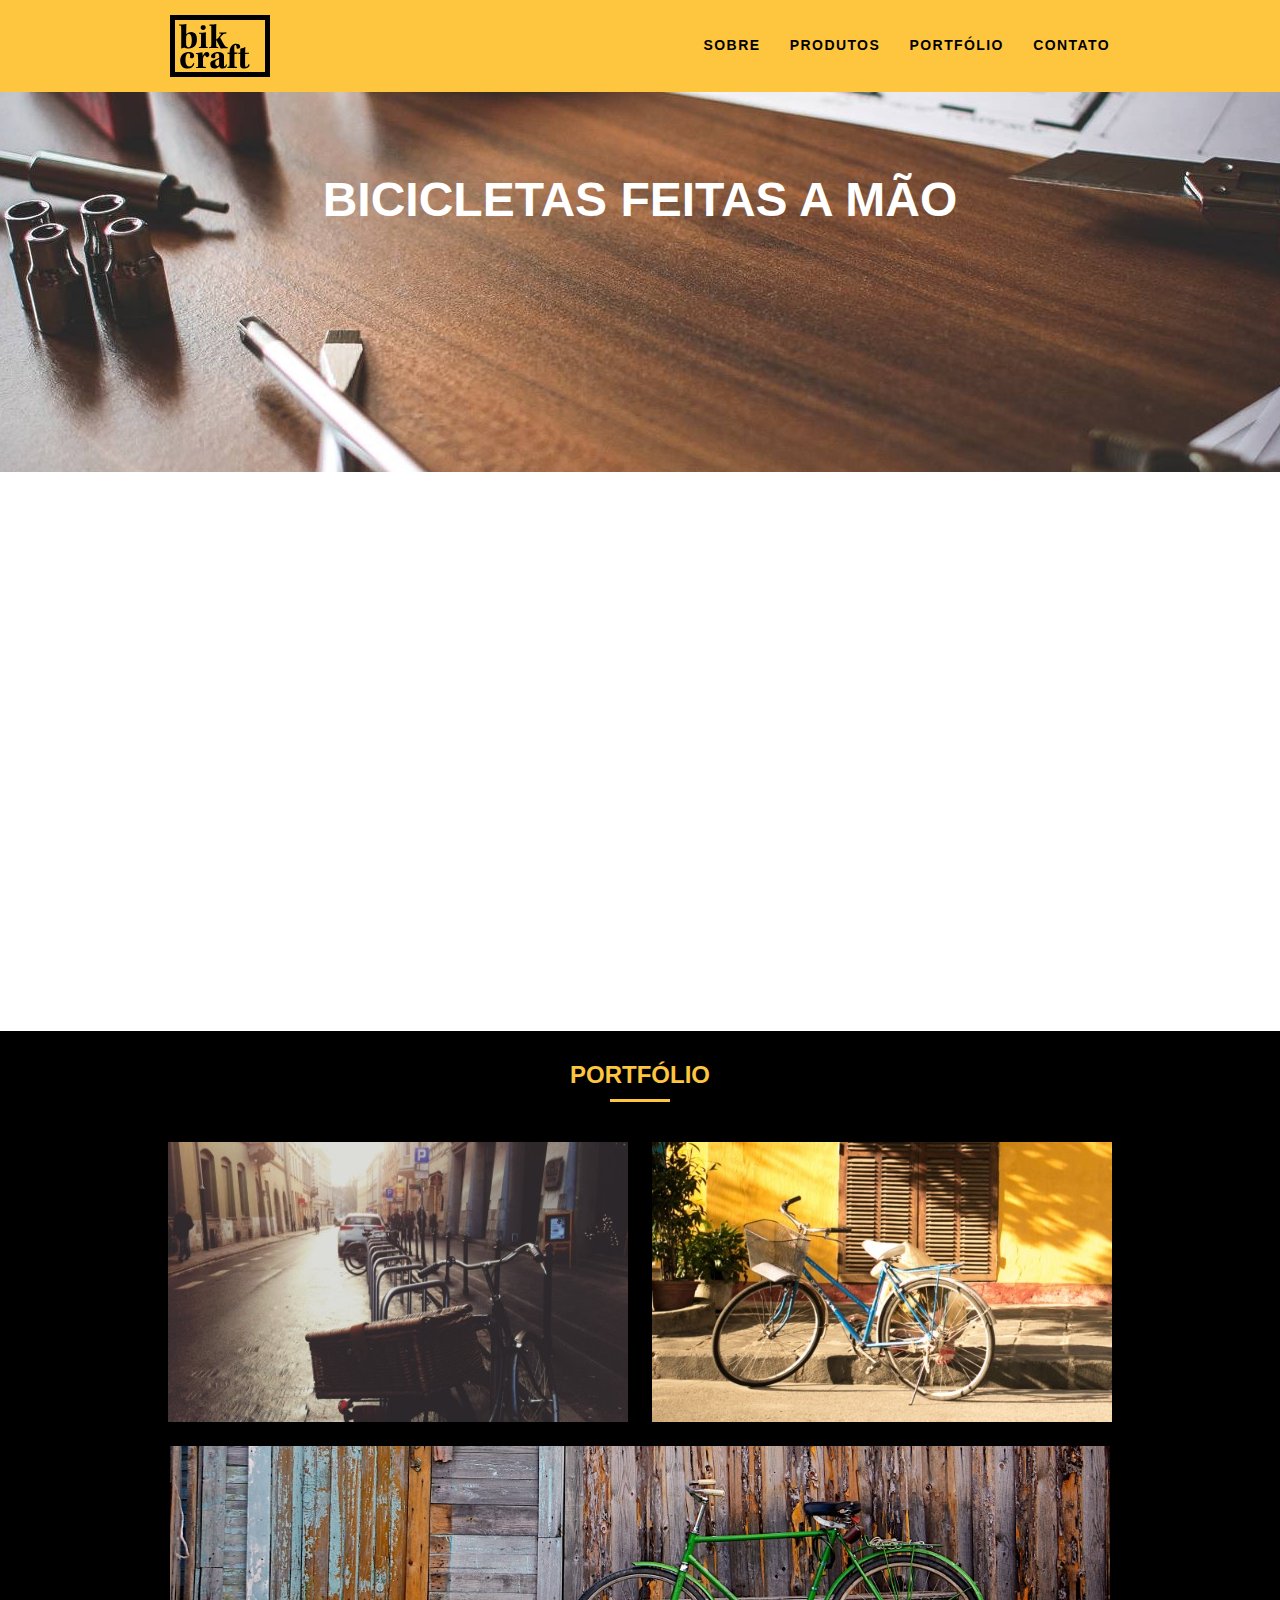
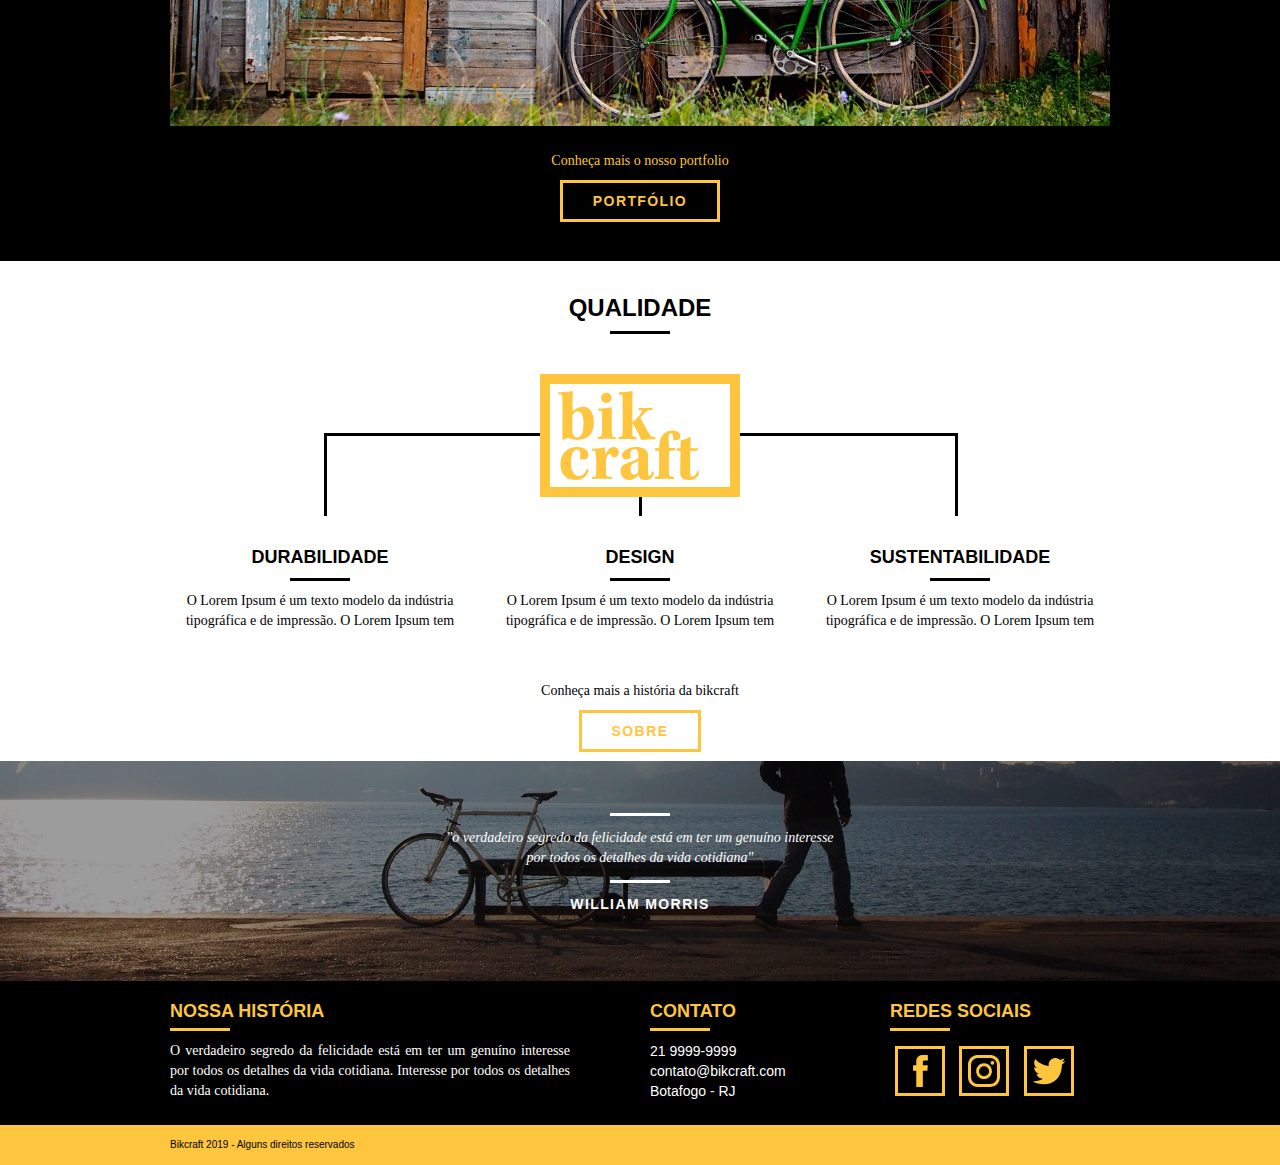
<file: index.html>
<!DOCTYPE html>
<html>

<head>
  <meta charset="utf-8">
  <title>Bikcraft</title>
  <link rel="stylesheet" href="css/reset.css">
  <link rel="stylesheet" href="css/normalize.css">
  <link rel="stylesheet" href="css/grid.css">
  <link rel="stylesheet" href="css/style.css">
  <link rel="stylesheet" href="css/responsivo.css">
  <script>document.documentElement.classList.add("js")</script>
</head>

<body>
  <!-- Header -->
  <header class="header">
    <div class="container">
      <a href="index.html" class="grid-4">
        <img src="img/bikcraft.svg" alt="Bikcraft">
      </a>
      <nav class="grid-12 header_menu">
        <ul>
          <li>
            <a href="sobre.html">Sobre</a>
          </li>
          <li>
            <a href="produtos.html">Produtos</a>
          </li>
          <li>
            <a href="portfolio.html">Portfólio</a>
          </li>
          <li>
            <a href="contato.html">Contato</a>
          </li>
        </ul>
      </nav>
    </div>
  </header>

  <!-- Introdução -->
  <section class="intro">
    <div class="container">
      <h1 data-anime="400" class="fadeInDown">Bicicletas feitas a mão</h1>
      <blockquote data-anime="800" class="quote_ext fadeInDown">
        <p>"não tenha nada em sua casa que você
          não considere útil ou acredita ser bonito"</p>
        <cite>William Morris</cite>
      </blockquote>
      <a href="portfolio.html" data-anime="1200" class="btn">Orçamento</a>
    </div>
  </section>

  <!-- Produtos -->
  <section class="products container fadeInDown" data-anime="1600">
    <h2 class="subtitle">Produtos</h2>
    <ul class="product_list">
      <li class="grid-1-3">
        <div class="product_icon">
          <img src="img/produtos/passeio.svg" alt="Passeio">
        </div>
        <h3>Passeio</h3>
        <p>O Lorem Ipsum é um texto modelo da indústria tipográfica e de impressão.</p>
      </li>
      <li class="grid-1-3">
        <div class="product_icon">
          <img src="img/produtos/esporte.svg" alt="Esporte">
        </div>
        <h3>Esporte</h3>
        <p>O Lorem Ipsum é um texto modelo da indústria tipográfica e de impressão.</p>
      </li>
      <li class="grid-1-3">
        <div class="product_icon">
          <img src="img/produtos/retro.svg" alt="Retro">
        </div>
        <h3>Retro</h3>
        <p>O Lorem Ipsum é um texto modelo da indústria tipográfica e de impressão.</p>
      </li>
    </ul>
    <p>Clique aqui e veja os detalhes dos produtos</p>
    <a href="produtos.html" class="btn">Produtos</a>
  </section>

  <!-- Portfólio -->
  <section class="container portfolio">

    <h2 class="subtitle">Portfólio</h2>
    <div class="portfolio_icon">
      <img src="img/portfolio/retro.jpg" class="grid-8" alt="Retro">
    </div>
    <div class="portfolio_icon">
      <img src="img/portfolio/passeio.jpg" class="grid-8" alt="Passeio">
    </div>
    <div class="portfolio_icon">
      <img src="img/portfolio/esporte.jpg" class="grid-16" alt="Esporte">
    </div>
    <p>Conheça mais o nosso portfolio</p>
    <a class="btn" href="portfolio.html">Portfólio</a>
  </section>

  <!-- Qualidade -->

  <section class="container quality">
    <h2 class="subtitle">Qualidade</h2>
    <img src="img/bikcraft-qualidade.svg" alt="Qualidade">
    <div class="quality_list">
      <ul>
        <li class="grid-1-3">
          <h3>Durabilidade</h3>
          <p>O Lorem Ipsum é um texto modelo da indústria tipográfica e de impressão. O Lorem Ipsum tem</p>
        </li>
        <li class="grid-1-3">
          <h3>Design</h3>
          <p>O Lorem Ipsum é um texto modelo da indústria tipográfica e de impressão. O Lorem Ipsum tem</p>
        </li>
        <li class="grid-1-3">
          <h3>Sustentabilidade</h3>
          <p>O Lorem Ipsum é um texto modelo da indústria tipográfica e de impressão. O Lorem Ipsum tem</p>
        </li>
      </ul>
    </div>
    <div class="call">
      <p>Conheça mais a história da bikcraft</p>
      <a href="sobre.html" class="btn">Sobre</a>
    </div>
  </section>

  <!-- Footer -->
  <footer class="footer container">

    <section class="footer_phrase">
      <blockquote class="quote_ext">
        <p>"o verdadeiro segredo da felicidade está em ter um genuíno
          interesse por todos os detalhes da vida cotidiana"</p>
        <cite>William Morris</cite>
      </blockquote>
    </section>

    <section class="footer_contact">
      <div class="container">
        <div class="grid-8 history">
          <h3>Nossa história</h3>
          <p>O verdadeiro segredo da felicidade está em ter um genuíno
            interesse por todos os detalhes da vida cotidiana. Interesse por todos os detalhes da vida cotidiana.</p>
        </div>
        <div class="grid-4">
          <h3>Contato</h3>
          <ul class="contacts">
            <li>21 9999-9999</li>
            <li>contato@bikcraft.com</li>
            <li>Botafogo - RJ</li>
          </ul>
        </div>
        <div class="grid-4">
          <h3>Redes Sociais</h3>
          <ul class="social_icon">
            <li> <a href="http://facebook.com" target="_blank"> <img src="img/redes-sociais/facebook.svg" alt="Facebook"></a></li>
            <li> <a href="http://instagram.com" target="_blank"> <img src="img/redes-sociais/instagram.svg" alt="Instagram"></a></li>
            <li> <a href="http://twitter.com" target="_blank"> <img src="img/redes-sociais/twitter.svg" alt="Twitter"></a></li>
          </ul>
        </div>
      </div>
    </section>
    <div class="container">
      <div class="footer_rights">
        <p>Bikcraft 2019 - Alguns direitos reservados</p>
      </div>
    </div>
  </footer>

  <script src="./js/simple-anime.js"></script>
  <script src="./js/script.js"></script>

</body>

</html>
</file>
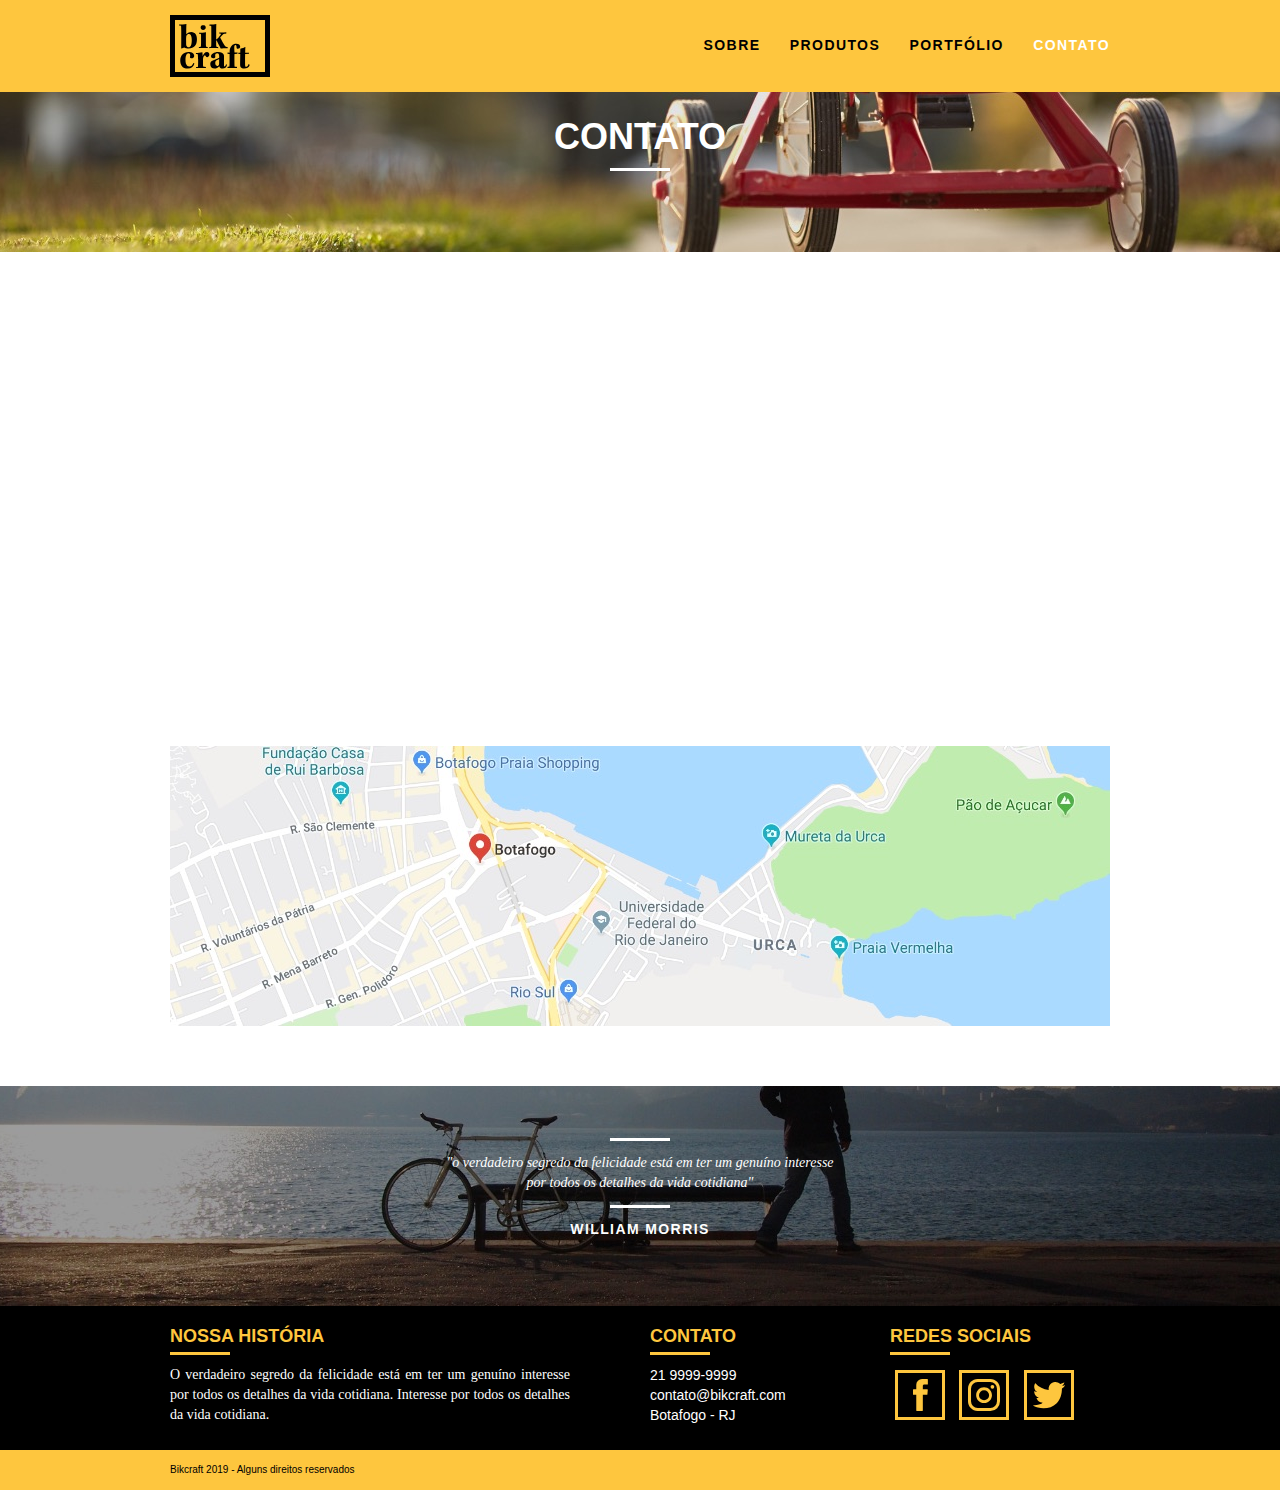
<file: contato.html>
<!DOCTYPE html>
<html>

<head>
  <meta charset="utf-8">
  <title>Bikcraft - Contato</title>
  <link rel="stylesheet" href="css/reset.css">
  <link rel="stylesheet" href="css/normalize.css">
  <link rel="stylesheet" href="css/grid.css">
  <link rel="stylesheet" href="css/style.css">
  <link rel="stylesheet" href="css/contato.css">
  <link rel="stylesheet" href="css/responsivo.css">
  <script>document.documentElement.classList.add("js")</script>

</head>

<body>

  <!-- Header -->
  <header class="header">
    <div class="container">
      <a href="index.html" class="grid-4">
        <img src="img/bikcraft.svg" alt="Bikcraft">
      </a>
      <nav class="grid-12 header_menu">
        <ul>
          <li>
            <a href="sobre.html">Sobre</a>
          </li>
          <li>
            <a href="produtos.html">Produtos</a>
          </li>
          <li>
            <a href="portfolio.html">Portfólio</a>
          </li>
          <li>
            <a href="contato.html" class="menu_active">Contato</a>
          </li>
        </ul>
      </nav>
    </div>
  </header>

  <!-- Introdução -->

  <section class="container contact_intro">
    <h1 data-anime="400" class="fadeInDown">Contato</h1>
    <p data-anime="800" class="fadeInDown">tire as suas dúvidas com a gente</p>
  </section>

  <!-- Formulário -->
  <section data-anime="1200" class="container contact_inputs_infos fadeInDown">
    <div class="contact_form grid-8">
      <form action="send.php">
        <label for="name">Nome</label>
        <input id="name" type="text" required>
        <label for="email">E-mail</label>
        <input id="email" type="email" required>
        <label for="phone_number">Telefone</label>
        <input id="phone_number" type="number" required>
        <label for="message">Mensagem</label>
        <textarea name="message" id="message" required></textarea>
        <button class="btn">Enviar</button>
      </form>
    </div>
    <div class="contact_info grid-8">
      <h3>Dados</h3>
      <p>+55 21 99999-9999</p>
      <p>orcamento@bikcraft.com</p>
      <p id="p3">Rua Ali Perto - Botafogo</p>
      <p id="p4">Rio de Janeiro - RJ - Brasil</p>
      <h3>Redes Sociais</h3>
      <ul class="social_icon">
        <li><img src="img/redes-sociais/facebook.svg" alt="Facebook"></li>
        <li><img src="img/redes-sociais/instagram.svg" alt="Instagram"></li>
        <li><img src="img/redes-sociais/twitter.svg" alt="Twitter"></li>
      </ul>
    </div>
  </section>

  <!-- Localização -->
  <section class="container location">
    <img src="img/endereco-bikcraft.jpg" alt="Localização" class="grid-16">
  </section>

  <!-- Footer -->
  <footer class="footer container">

    <section class="footer_phrase">
      <blockquote class="quote_ext">
        <p>"o verdadeiro segredo da felicidade está em ter um genuíno
          interesse por todos os detalhes da vida cotidiana"</p>
        <cite>William Morris</cite>
      </blockquote>
    </section>

    <section class="footer_contact">
      <div class="container">
        <div class="grid-8 history">
          <h3>Nossa história</h3>
          <p>O verdadeiro segredo da felicidade está em ter um genuíno
            interesse por todos os detalhes da vida cotidiana. Interesse por todos os detalhes da vida cotidiana.</p>
        </div>
        <div class="grid-4">
          <h3>Contato</h3>
          <ul class="contacts">
            <li>21 9999-9999</li>
            <li>contato@bikcraft.com</li>
            <li>Botafogo - RJ</li>
          </ul>
        </div>
        <div class="grid-4">
          <h3>Redes Sociais</h3>
          <ul class="social_icon">
            <li> <a href="http://facebook.com" target="_blank"> <img src="img/redes-sociais/facebook.svg" alt="Facebook"></a></li>
            <li> <a href="http://instagram.com" target="_blank"> <img src="img/redes-sociais/instagram.svg" alt="Instagram"></a></li>
            <li> <a href="http://twitter.com" target="_blank"> <img src="img/redes-sociais/twitter.svg" alt="Twitter"></a></li>
          </ul>
        </div>
      </div>
    </section>
    <div class="container">
      <div class="footer_rights">
        <p>Bikcraft 2019 - Alguns direitos reservados</p>
      </div>
    </div>
  </footer>

  <script src="./js/simple-anime.js"></script>
  <script src="./js/simple-slide.js"></script>
  <script src="./js/script.js"></script>

</body>

</html>
</file>
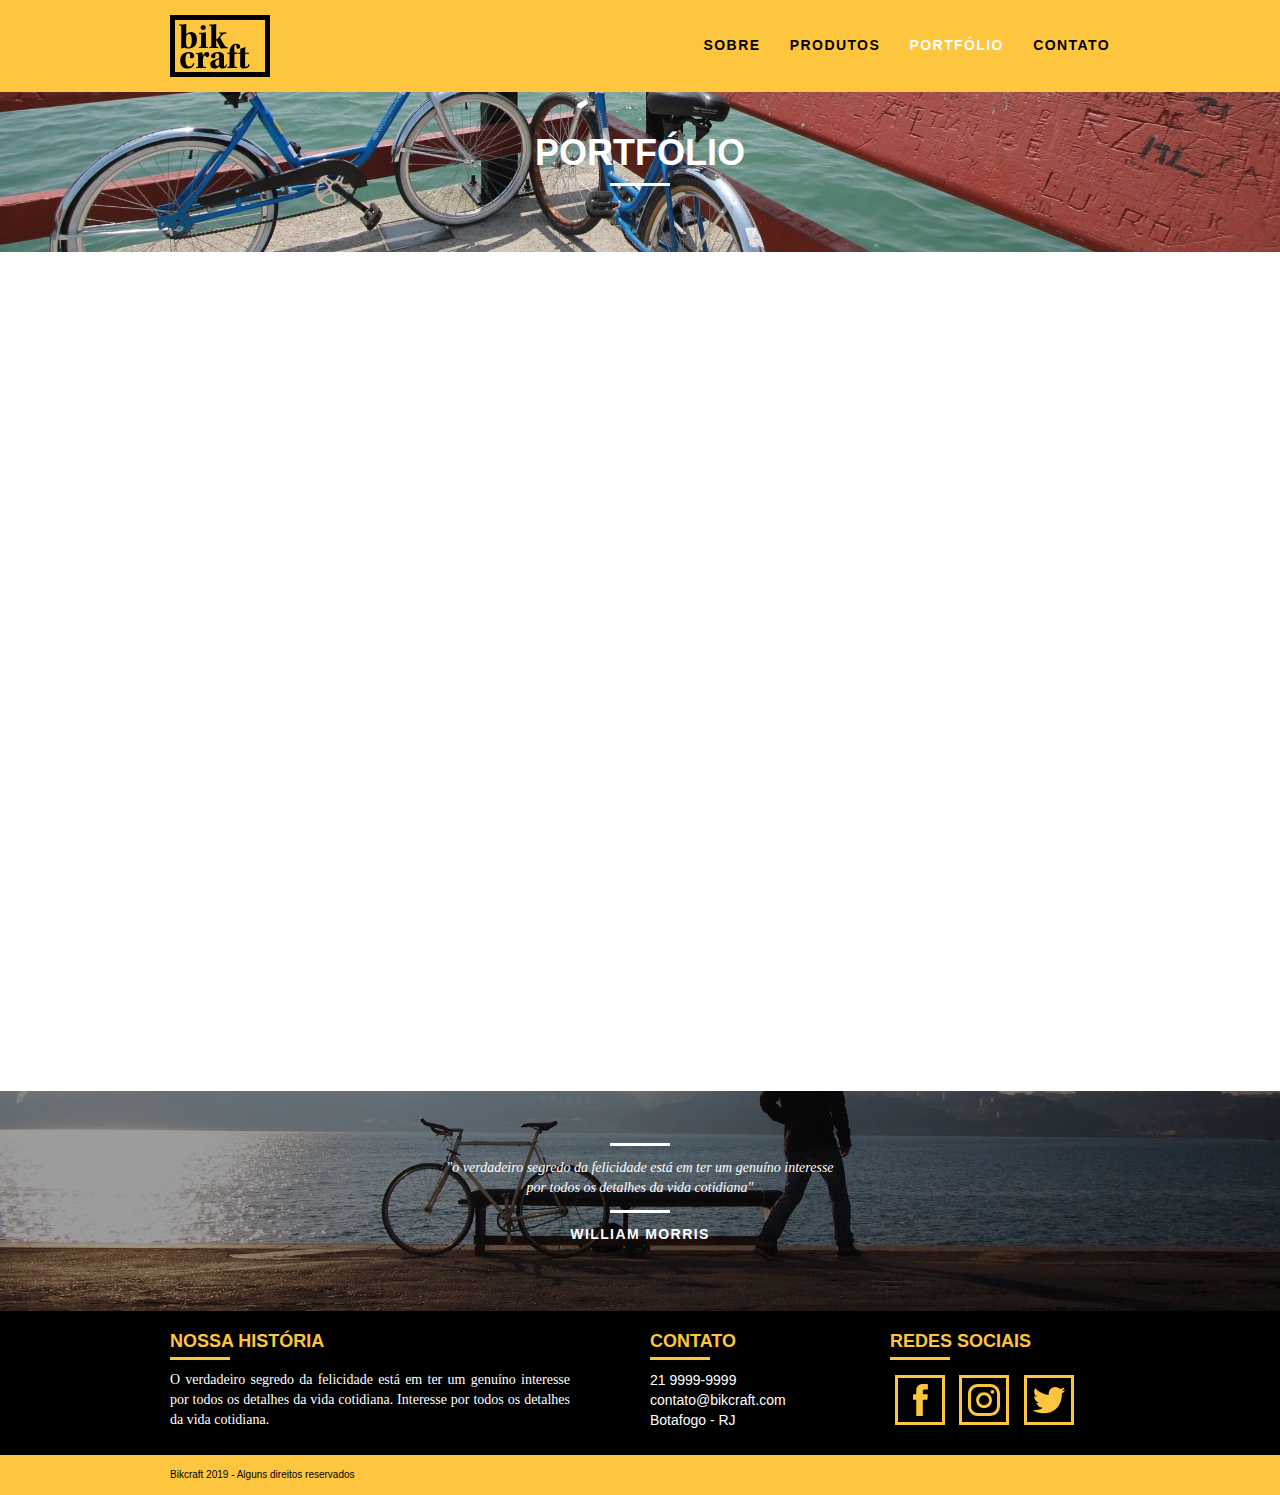
<file: portfolio.html>
<!DOCTYPE html>

<html>

<head>
  <meta charset="utf-8">
  <title>Bikcraft - Portfólio</title>
  <link rel="stylesheet" href="css/reset.css">
  <link rel="stylesheet" href="css/normalize.css">
  <link rel="stylesheet" href="css/grid.css">
  <link rel="stylesheet" href="css/style.css">
  <link rel="stylesheet" href="css/portfolio.css">
  <link rel="stylesheet" href="css/responsivo.css">
  <script>document.documentElement.classList.add("js")</script>

</head>

<body>

  <!-- Header -->
  <header class="header">
    <div class="container">
      <a href="index.html" class="grid-4">
        <img src="img/bikcraft.svg" alt="Bikcraft">
      </a>
      <nav class="grid-12 header_menu">
        <ul>
          <li>
            <a href="sobre.html">Sobre</a>
          </li>
          <li>
            <a href="produtos.html">Produtos</a>
          </li>
          <li>
            <a href="portfolio.html" class="menu_active">Portfólio</a>
          </li>
          <li>
            <a href="contato.html">Contato</a>
          </li>
        </ul>
      </nav>
    </div>
  </header>

  <!-- Introdução -->
  <section class="portfolio_intro container">
    <h1 data-anime="400" class="fadeInDown">Portfólio</h1>
    <p data-anime="800" class="fadeInDown">conheça os projetos que amamos mostrar</p>
  </section>

  <!-- Citação -->
  <section data-anime="1200" class="quote container fadeInDown" data-slide="quote">
    <blockquote>
      <p>"No mundo atual, a continua expansão de nossa
        atividade cumpre um papel essencial na formulação da
        gestão inovadora da qual fazemos parte."</p>
      <cite>
        Barbara Moss
      </cite>
    </blockquote>
    <blockquote>
      <p>"Pedalar sempre foi a minha paixão, o que o pessoal da Bikcraft fez foi intensificar o meu amor por esta atividade. Recomendo à todos que amo."</p>
      <cite>
        Barbara Moss
      </cite>
    </blockquote>
    <blockquote>
      <p>"Nada melhor do que dar um rolê com a minha Bikcraft na orla. Essa é a minha companheira mais fiel, nunca me traiu e está sempre a minha disposição."</p>
      <cite>
        Jhony Rato
      </cite>
    </blockquote>
    <blockquote>
      <p>"Aqueles que ainda não possuem uma Bikcraft, não sabem o que estão perdendo. A precisão é absurda e a velocidade transcendental"</p>
      <cite>
        Bernardo Radical
      </cite>
    </blockquote>

  </section>

  <!-- Fotos bikes portfólio -->
  <section data-anime="1600" class="portfolio_images fadeInDown">
    <div class="container" data-slide="products_img">
      <div class="portfolio_list">
        <img src="img/portfolio/passeio.jpg" alt="Passeio" class="grid-8">
        <img src="img/portfolio/retro.jpg" alt="Retro" class="grid-8">
        <img src="img/portfolio/esporte.jpg" alt="Esporte" class="grid-16">
      </div>
      <div class="portfolio_list">
        <img src="img/portfolio/retro.jpg" alt="Retro" class="grid-8">
        <img src="img/portfolio/passeio.jpg" alt="Passeio" class="grid-8">
        <img src="img/portfolio/esporte.jpg" alt="Esporte" class="grid-16">
      </div>
    </div>

  </section>

  <!-- Footer -->
  <footer class="footer container">

    <section class="footer_phrase">
      <blockquote class="quote_ext">
        <p>"o verdadeiro segredo da felicidade está em ter um genuíno
          interesse por todos os detalhes da vida cotidiana"</p>
        <cite>William Morris</cite>
      </blockquote>
    </section>

    <section class="footer_contact">
      <div class="container">
        <div class="grid-8 history">
          <h3>Nossa história</h3>
          <p>O verdadeiro segredo da felicidade está em ter um genuíno
            interesse por todos os detalhes da vida cotidiana. Interesse por todos os detalhes da vida cotidiana.</p>
        </div>
        <div class="grid-4">
          <h3>Contato</h3>
          <ul class="contacts">
            <li>21 9999-9999</li>
            <li>contato@bikcraft.com</li>
            <li>Botafogo - RJ</li>
          </ul>
        </div>
        <div class="grid-4">
          <h3>Redes Sociais</h3>
          <ul class="social_icon">
            <li> <a href="http://facebook.com" target="_blank"> <img src="img/redes-sociais/facebook.svg" alt="Facebook"></a></li>
            <li> <a href="http://instagram.com" target="_blank"> <img src="img/redes-sociais/instagram.svg" alt="Instagram"></a></li>
            <li> <a href="http://twitter.com" target="_blank"> <img src="img/redes-sociais/twitter.svg" alt="Twitter"></a></li>
          </ul>
        </div>
      </div>
    </section>
    <div class="container">
      <div class="footer_rights">
        <p>Bikcraft 2019 - Alguns direitos reservados</p>
      </div>
    </div>
  </footer>

  <script src="./js/simple-anime.js"></script>
  <script src="./js/simple-slide.js"></script>
  <script src="./js/script.js"></script>

</body>

</html>
</file>
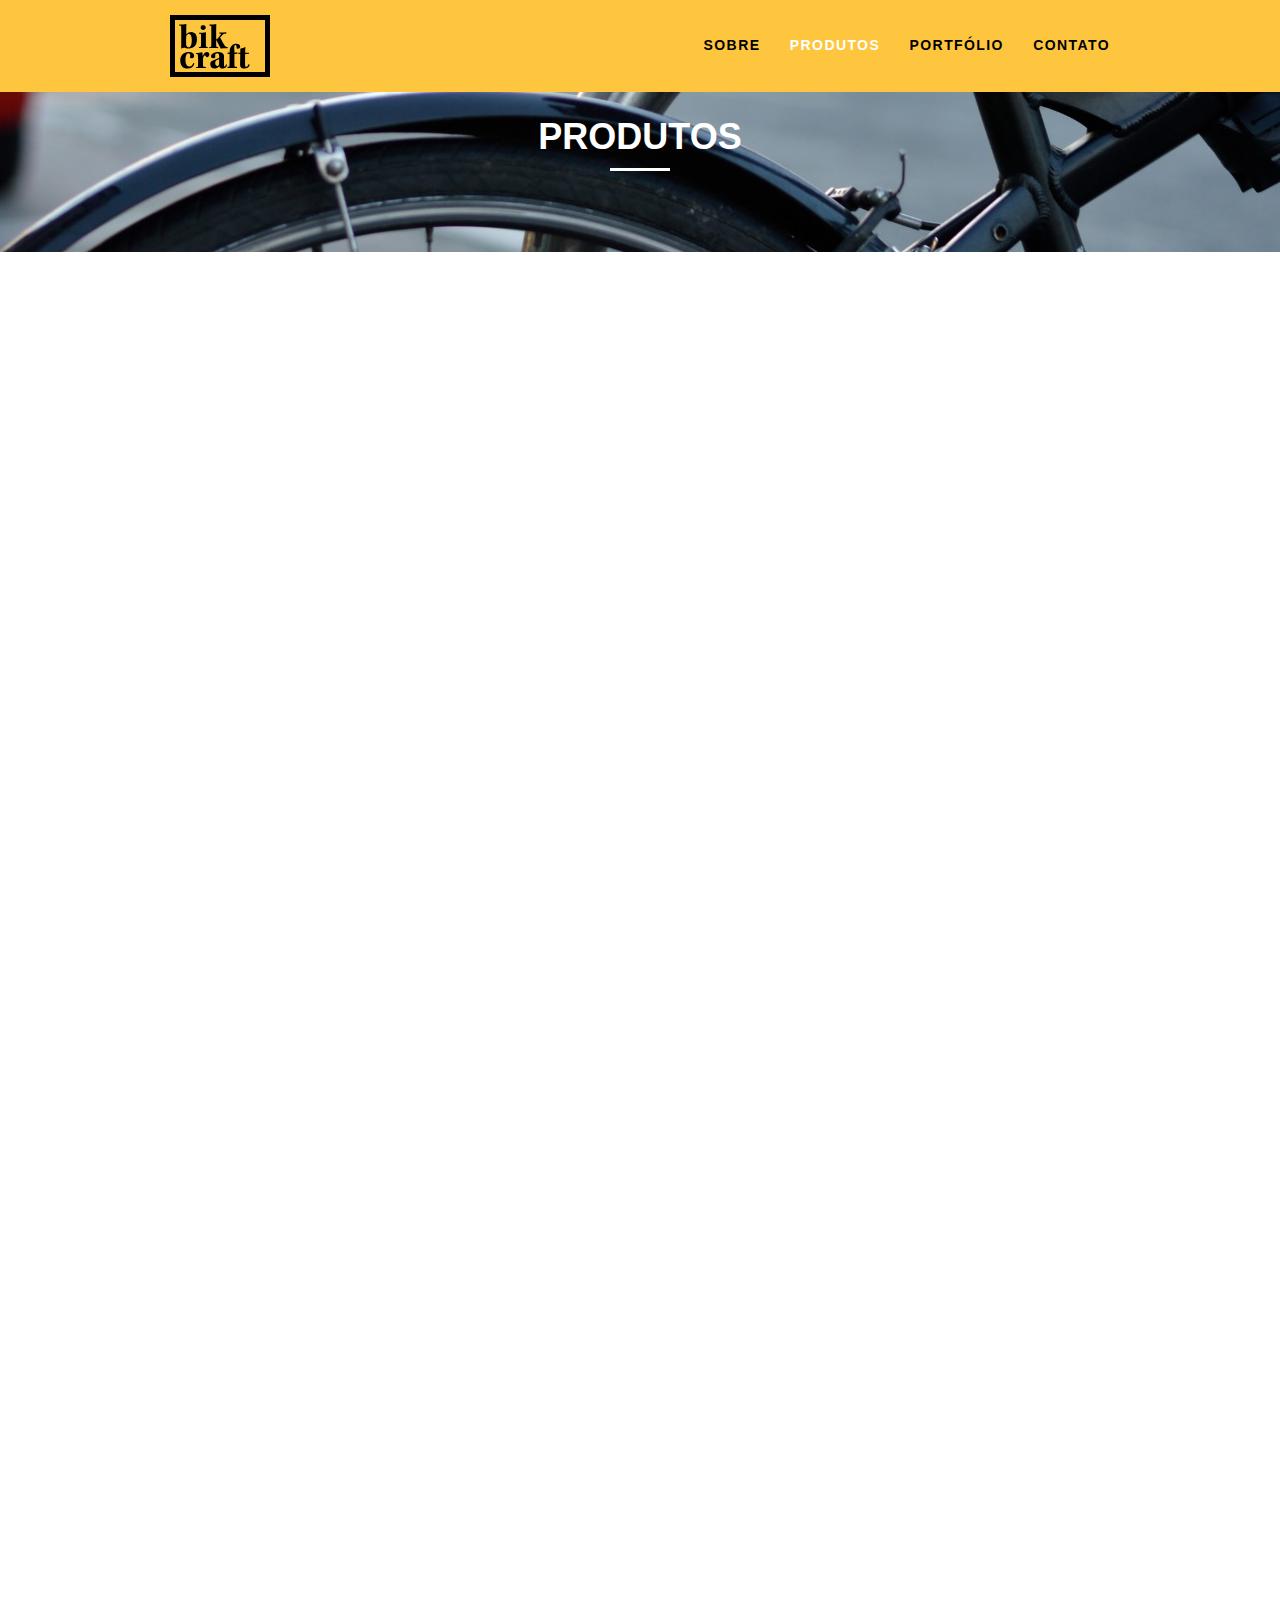
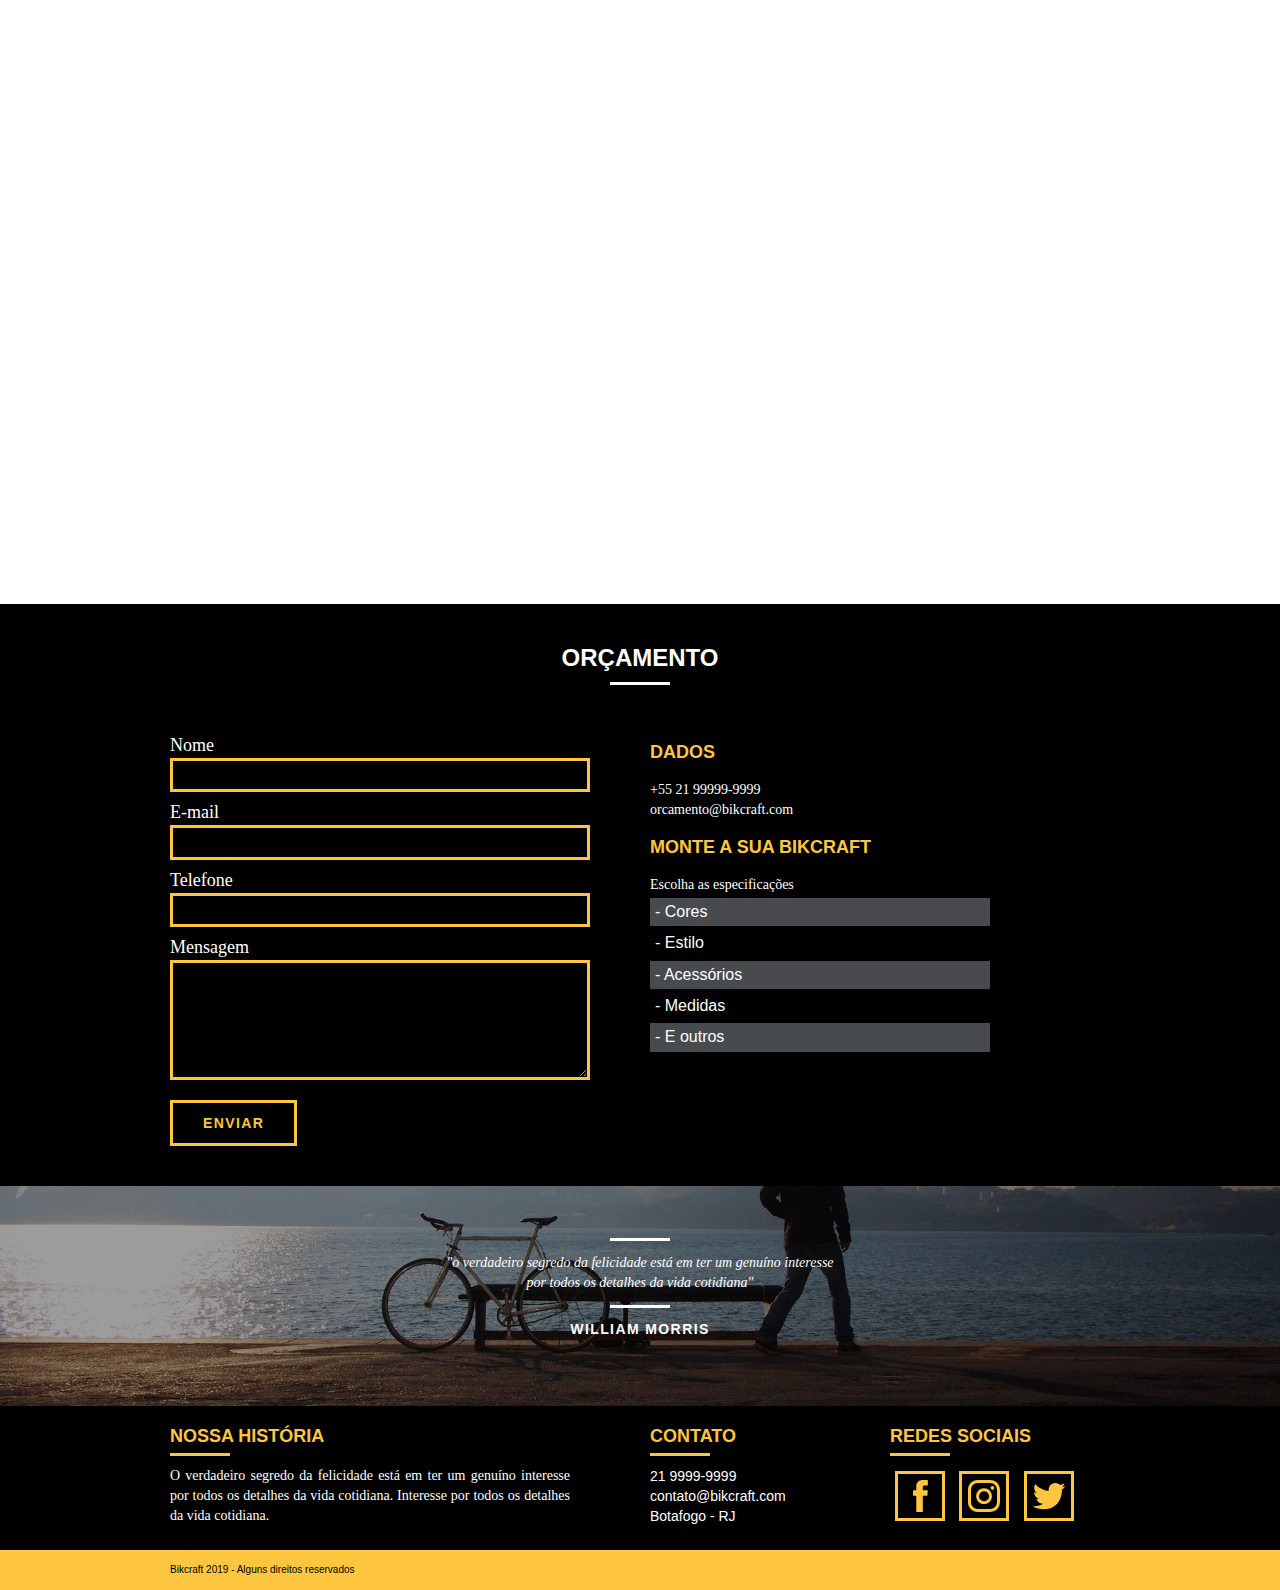
<file: produtos.html>
<!DOCTYPE html>
<html>

<head>
  <meta charset="utf-8">
  <title>Bikcraft - Produtos</title>
  <link rel="stylesheet" href="css/reset.css">
  <link rel="stylesheet" href="css/normalize.css">
  <link rel="stylesheet" href="css/grid.css">
  <link rel="stylesheet" href="css/style.css">
  <link rel="stylesheet" href="css/produtos.css">
  <link rel="stylesheet" href="css/responsivo.css">
  <script>document.documentElement.classList.add("js")</script>
</head>

<body>
  <!-- Header -->
  <header class="header">
    <div class="container">
      <a href="index.html" class="grid-4">
        <img src="img/bikcraft.svg" alt="Bikcraft">
      </a>
      <nav class="grid-12 header_menu">
        <ul>
          <li>
            <a href="sobre.html">Sobre</a>
          </li>
          <li>
            <a href="produtos.html" class="menu_active">Produtos</a>
          </li>
          <li>
            <a href="portfolio.html">Portfólio</a>
          </li>
          <li>
            <a href="contato.html">Contato</a>
          </li>
        </ul>
      </nav>
    </div>
  </header>

  <!-- Introdução -->

  <section class="container products_intro">
    <h1 data-anime="400" class="fadeInDown">Produtos</h1>
    <p data-anime="800" class="fadeInDown">Conheça todos os nossos produtos</p>
  </section>

  <!-- Detalhes produtos -->

  <section data-anime="1200" class="container products_detail fadeInDown">
    <div class="grid-11 frame_1-4">
      <h2 class="subtitle">Passeio</h2>
      <img src="img/produtos/bikcraft-passeio-1.jpg" alt="Passeio">
    </div>

    <div class="grid-5 frame_2-4">
      <img src="img/produtos/passeio.svg" alt="Passeio">
    </div>

    <div class="grid-8 frame_3-4">
      <img src="img/produtos/bikcraft-passeio-2.jpg" alt="Passeio">
    </div>

    <div class="grid-8 frame_4-4">
      <p>O verdadeiro segredo da felicidade está em ter um genuíno interesse por todos os detalhes da vida cotidiana. Interesse por todos os detalhes da vida cotidiana.</p>
      <ul>
        <li>Conforto</li>
        <li>Velocidade</li>
        <li>Design </li>
        <li>Versatilidade</li>
      </ul>
    </div>

    <div class="grid-11 frame_1-4">
      <h2 class="subtitle">Esporte</h2>
      <img src="img/produtos/bikcraft-esporte-1.jpg" alt="Esporte">
    </div>

    <div class="grid-5 frame_2-4">
      <img src="img/produtos/esporte.svg" alt="Esporte">
    </div>

    <div class="grid-8 frame_3-4">
      <img src="img/produtos/bikcraft-esporte-2.jpg" alt="Esporte">
    </div>

    <div class="grid-8 frame_4-4">
      <p>O verdadeiro segredo da felicidade está em ter um genuíno interesse por todos os detalhes da vida cotidiana. Interesse por todos os detalhes da vida cotidiana.</p>
      <ul>
        <li>Conforto</li>
        <li>Velocidade</li>
        <li>Design </li>
        <li>Versatilidade</li>
      </ul>
    </div>

    <div class="grid-11 frame_1-4">
      <h2 class="subtitle">Retro</h2>
      <img src="img/produtos/bikcraft-retro-1.jpg" alt="Retro">
    </div>

    <div class="grid-5 frame_2-4">
      <img src="img/produtos/retro.svg" alt="Retro">
    </div>

    <div class="grid-8 frame_3-4">
      <img src="img/produtos/bikcraft-retro-2.jpg" alt="Retro">
    </div>

    <div class="grid-8 frame_4-4">
      <p>O verdadeiro segredo da felicidade está em ter um genuíno interesse por todos os detalhes da vida cotidiana. Interesse por todos os detalhes da vida cotidiana.</p>
      <ul>
        <li>Conforto</li>
        <li>Velocidade</li>
        <li>Design </li>
        <li>Versatilidade</li>
      </ul>
    </div>

  </section>

  <!-- Orçamento -->

  <section class="products_budget">
    <div class="container ">
      <h2 class="subtitle">Orçamento</h2>
      <div class="grid-8 inputs">
        <form id="budget" action="send.php">
          <label for="name">Nome</label>
          <input id="name" type="text">
          <label for="email">E-mail</label>
          <input id="email" type="email">
          <label for="phone_number">Telefone</label>
          <input id="phone_number" type="number">
          <label for="message">Mensagem</label>
          <textarea id="message" type="text"></textarea>
          <button type="submit" class="btn">Enviar</button>
        </form>
      </div>
      <div class="grid-8 tick">
        <h3>Dados</h3>
        <p>+55 21 99999-9999</p>
        <p>orcamento@bikcraft.com</p>
        <h3 class="h3_2">Monte a sua Bikcraft</h3>
        <p>Escolha as especificações</p>
        <ul>
          <li>- Cores</li>
          <li>- Estilo</li>
          <li>- Acessórios</li>
          <li>- Medidas</li>
          <li>- E outros</li>
        </ul>
      </div>
    </div>
  </section>

  <!-- Footer -->
  <footer class="footer container">

    <section class="footer_phrase">
      <blockquote class="quote_ext">
        <p>"o verdadeiro segredo da felicidade está em ter um genuíno
          interesse por todos os detalhes da vida cotidiana"</p>
        <cite>William Morris</cite>
      </blockquote>
    </section>

    <section class="footer_contact">
      <div class="container">
        <div class="grid-8 history">
          <h3>Nossa história</h3>
          <p>O verdadeiro segredo da felicidade está em ter um genuíno
            interesse por todos os detalhes da vida cotidiana. Interesse por todos os detalhes da vida cotidiana.</p>
        </div>
        <div class="grid-4">
          <h3>Contato</h3>
          <ul class="contacts">
            <li>21 9999-9999</li>
            <li>contato@bikcraft.com</li>
            <li>Botafogo - RJ</li>
          </ul>
        </div>
        <div class="grid-4">
          <h3>Redes Sociais</h3>
          <ul class="social_icon">
            <li> <a href="http://facebook.com" target="_blank"> <img src="img/redes-sociais/facebook.svg" alt="Facebook"></a></li>
            <li> <a href="http://instagram.com" target="_blank"> <img src="img/redes-sociais/instagram.svg" alt="Instagram"></a></li>
            <li> <a href="http://twitter.com" target="_blank"> <img src="img/redes-sociais/twitter.svg" alt="Twitter"></a></li>
          </ul>
        </div>
      </div>
    </section>
    <div class="container">
      <div class="footer_rights">
        <p>Bikcraft 2019 - Alguns direitos reservados</p>
      </div>
    </div>
  </footer>

  <script src="./js/simple-anime.js"></script>
  <script src="./js/script.js"></script>

</body>

</html>
</file>
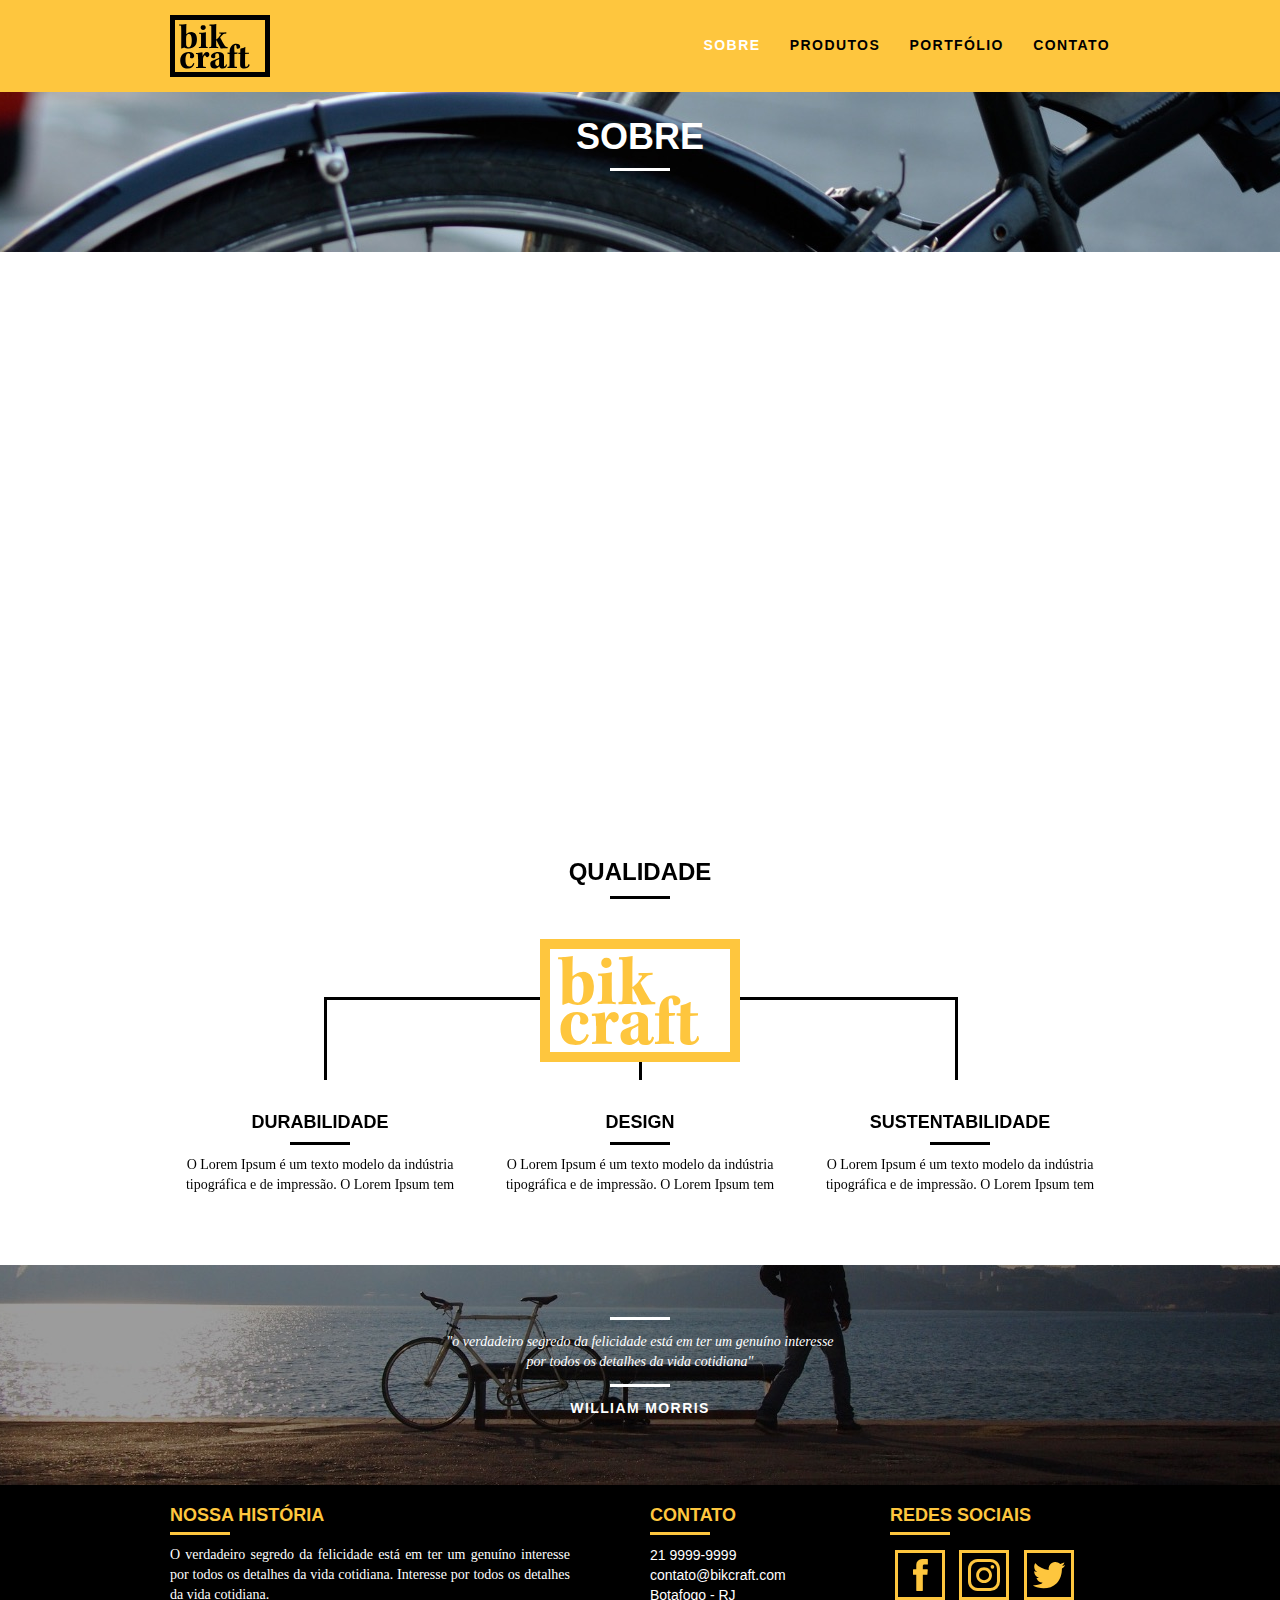
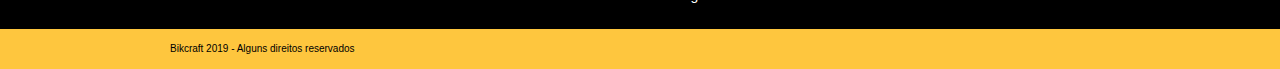
<file: sobre.html>
<!DOCTYPE html>
<html>

<head>
  <meta charset="utf-8">
  <title>Bikcraft - Sobre</title>
  <link rel="stylesheet" href="css/reset.css">
  <link rel="stylesheet" href="css/normalize.css">
  <link rel="stylesheet" href="css/grid.css">
  <link rel="stylesheet" href="css/style.css">
  <link rel="stylesheet" href="css/sobre.css">
  <link rel="stylesheet" href="css/responsivo.css">
  <script>document.documentElement.classList.add("js")</script>
</head>

<body>
  <!-- Header -->
  <header class="header">
    <div class="container">
      <a href="index.html" class="grid-4">
        <img src="img/bikcraft.svg" alt="Bikcraft">
      </a>
      <nav class="grid-12 header_menu">
        <ul>
          <li>
            <a href="sobre.html" class="menu_active">Sobre</a>
          </li>
          <li>
            <a href="produtos.html">Produtos</a>
          </li>
          <li>
            <a href="portfolio.html">Portfólio</a>
          </li>
          <li>
            <a href="contato.html">Contato</a>
          </li>
        </ul>
      </nav>
    </div>
  </header>

  <!-- Introdução -->

  <section class="container about_intro">
    <h1 data-anime="400" class="fadeInDown">Sobre</h1>
    <p data-anime="800" class="fadeInDown">Conheça mais sobre a Bikcraft</p>
  </section>

  <section data-anime="1200" class="intro_info container fadeInDown">
    <div class="info_hmv grid-10">
      <h2>História, Missão e Visão</h2>
      <p>O verdadeiro segredo da felicidade está em ter um genuíno interesse por todos os detalhes da vida cotidiana. Interesse por todos os detalhes da vida cotidiana.</p> <br>
      <p>O verdadeiro segredo da felicidade está em ter um genuíno interesse por todos os detalhes da vida cotidiana. Interesse por todos os detalhes da vida cotidiana.</p>
    </div>
    <div class="info_v grid-6">
      <h2>Valores</h2>
      <ul>
        <li>- Qualidade no processo com
        </li>
        <li>- Foco no cliente sem perder a
        </li>
        <li>- Diversão, preservando a
        </li>
        <li>- Natureza com sustentabilidade</li>
      </ul>
    </div>
    <div class="about_img grid-16">
      <img src="img/equipe-bikcraft.jpg" alt="Equipe Bikcraft">
    </div>
  </section>

  <!-- Qualidade -->

  <section class="container quality">
    <h2 class="subtitle">Qualidade</h2>
    <img src="img/bikcraft-qualidade.svg" alt="Qualidade">
    <div class="quality_list">
      <ul>
        <li class="grid-1-3">
          <h3>Durabilidade</h3>
          <p>O Lorem Ipsum é um texto modelo da indústria tipográfica e de impressão. O Lorem Ipsum tem</p>
        </li>
        <li class="grid-1-3">
          <h3>Design</h3>
          <p>O Lorem Ipsum é um texto modelo da indústria tipográfica e de impressão. O Lorem Ipsum tem</p>
        </li>
        <li class="grid-1-3">
          <h3>Sustentabilidade</h3>
          <p>O Lorem Ipsum é um texto modelo da indústria tipográfica e de impressão. O Lorem Ipsum tem</p>
        </li>
      </ul>
    </div>
  </section>

  <!-- Footer -->
  <footer class="footer container">

    <section class="footer_phrase">
      <blockquote class="quote_ext">
        <p>"o verdadeiro segredo da felicidade está em ter um genuíno
          interesse por todos os detalhes da vida cotidiana"</p>
        <cite>William Morris</cite>
      </blockquote>
    </section>

    <section class="footer_contact">
      <div class="container">
        <div class="grid-8 history">
          <h3>Nossa história</h3>
          <p>O verdadeiro segredo da felicidade está em ter um genuíno
            interesse por todos os detalhes da vida cotidiana. Interesse por todos os detalhes da vida cotidiana.</p>
        </div>
        <div class="grid-4">
          <h3>Contato</h3>
          <ul class="contacts">
            <li>21 9999-9999</li>
            <li>contato@bikcraft.com</li>
            <li>Botafogo - RJ</li>
          </ul>
        </div>
        <div class="grid-4">
          <h3>Redes Sociais</h3>
          <ul class="social_icon">
            <li> <a href="http://facebook.com" target="_blank"> <img src="img/redes-sociais/facebook.svg" alt="Facebook"></a></li>
            <li> <a href="http://instagram.com" target="_blank"> <img src="img/redes-sociais/instagram.svg" alt="Instagram"></a></li>
            <li> <a href="http://twitter.com" target="_blank"> <img src="img/redes-sociais/twitter.svg" alt="Twitter"></a></li>
          </ul>
        </div>
      </div>
    </section>
    <div class="container">
      <div class="footer_rights">
        <p>Bikcraft 2019 - Alguns direitos reservados</p>
      </div>
    </div>
  </footer>

  <script src="./js/simple-anime.js"></script>
  <script src="./js/simple-slide.js"></script>
  <script src="./js/script.js"></script>

</body>

</html>
</file>
<file: css/grid.css>
*,
*:before,
*:after {
  -webkit-box-sizing: border-box;
  -moz-box-sizing: border-box;
  box-sizing: border-box;
}

.container {
  width: 960px;
  margin: 0 auto;
  padding: 0px;
  position: relative;
}

.container:after,
.container:before {
  content: " ";
  display: table;
}

.container:after {
  clear: both;
}

.grid-1,
.grid-2,
.grid-3,
.grid-4,
.grid-5,
.grid-6,
.grid-7,
.grid-8,
.grid-9,
.grid-10,
.grid-11,
.grid-12,
.grid-13,
.grid-14,
.grid-15,
.grid-16,
.grid-1-3 {
  float: left;
  margin-left: 10px;
  margin-right: 10px;
}

.grid-1 {
  width: 40px;
}
.grid-2 {
  width: 100px;
}
.grid-3 {
  width: 160px;
}
.grid-4 {
  width: 220px;
}
.grid-5 {
  width: 280px;
}
.grid-6 {
  width: 340px;
}
.grid-7 {
  width: 400px;
}
.grid-8 {
  width: 460px;
}
.grid-9 {
  width: 520px;
}
.grid-10 {
  width: 580px;
}
.grid-11 {
  width: 640px;
}
.grid-12 {
  width: 700px;
}
.grid-13 {
  width: 760px;
}
.grid-14 {
  width: 820px;
}
.grid-15 {
  width: 880px;
}
.grid-16 {
  width: 940px;
}
.grid-1-3 {
  width: 300px;
}

/* tornando o site adaptável */

@media only screen and (min-width: 788px) and (max-width: 979px) {
  .container {
    width: 768px;
  }
  .grid-1 {
    width: 28px;
  }
  .grid-2 {
    width: 76px;
  }
  .grid-3 {
    width: 124px;
  }
  .grid-4 {
    width: 172px;
  }
  .grid-5 {
    width: 220px;
  }
  .grid-6 {
    width: 268px;
  }
  .grid-7 {
    width: 316px;
  }
  .grid-8 {
    width: 364px;
  }
  .grid-9 {
    width: 412px;
  }
  .grid-10 {
    width: 460px;
  }
  .grid-11 {
    width: 508px;
  }
  .grid-12 {
    width: 556px;
  }
  .grid-13 {
    width: 604px;
  }
  .grid-14 {
    width: 652px;
  }
  .grid-15 {
    width: 700px;
  }
  .grid-16 {
    width: 748px;
  }
  .grid-1-3 {
    width: 236px;
  }
}

@media only screen and (max-width: 787px) {
  .container {
    width: 300px;
  }
  .grid-1,
  .grid-2,
  .grid-3,
  .grid-4,
  .grid-5,
  .grid-6,
  .grid-7,
  .grid-8,
  .grid-9,
  .grid-10,
  .grid-11,
  .grid-12,
  .grid-13,
  .grid-14,
  .grid-15,
  .grid-16,
  .grid-1-3 {
    width: 300px;
    margin: 0 0 20px 0;
  }
}
</file>
<file: css/style.css>
/* Estilos Gerais */

body {
  font-family: Arial, Helvetica, sans-serif;
}

p {
  font-family: Georgia, "Times New Roman", serif;
  font-size: 14px;
  line-height: 20px;
}

img {
  display: block;
  max-width: 100%;
}

.btn {
  border: 3px solid #fec63e;
  padding: 10px 30px;
  color: #fec63e;
  font-size: 14px;
  line-height: 20px;
  text-transform: uppercase;
  font-weight: bold;
  letter-spacing: 0.1em;
}

/* Header */

.header {
  width: 100%;
  position: fixed;
  top: 0;
  background: #fec63e;
  padding: 15px 0;
  z-index: 10;
}

.header_menu {
  text-align: right;
}
.header_menu ul li {
  display: inline-block;
  margin: 20px 0 auto 25px;
}

.header_menu ul li a {
  color: #000;
  font-weight: bold;
  text-transform: uppercase;
  letter-spacing: 0.1em;
  font-size: 14px;
  line-height: 20px;
  padding: 10px 0;
}

.header_menu ul li a:hover {
  color: #fff;
}

.subtitle {
  font-family: Arial, Helvetica, sans-serif;
  font-size: 24px;
  font-weight: bold;
  text-transform: uppercase;
  margin-bottom: 40px;
}

.subtitle:after {
  content: "";
  display: block;
  margin: 10px auto;
  width: 60px;
  height: 3px;
  background-color: #000;
}

.header ul li .menu_active {
  color: #fff;
}
/* Introdução */

.intro {
  width: 100%;
  margin-top: 92px;
  text-align: center;
  background: url(../img/bg.jpg) no-repeat center;
  background-size: cover;
  height: 380px;
  color: #fff;
}

.intro h1 {
  margin-top: 80px;
  font-family: Arial, Helvetica, sans-serif;
  font-weight: bold;
  font-size: 48px;
  text-transform: uppercase;
  margin-bottom: 10px;
}

.quote_ext {
  max-width: 360px;
  margin: 0 auto 50px auto;
}

.quote_ext p {
  font-style: italic;
}

.quote_ext p:after,
.quote_ext p:before {
  content: "";
  display: block;
  width: 60px;
  height: 3px;
  background: #fff;
  margin: 12px auto 12px auto;
}

.quote_ext cite {
  text-transform: uppercase;
  font-family: Arial, Helvetica, sans-serif;
  font-size: 14px;
  font-weight: bold;
  letter-spacing: 0.1em;
  font-style: normal;
}

.intro .btn:hover {
  color: #fff;
  border-color: #fff;
}

.products {
  padding: 40px 0;
  text-align: center;
}

.product_list li {
  background-color: #fec63e;
  margin-bottom: 40px;
}

.product_list li h3 {
  font-family: Arial, Helvetica, sans-serif;
  font-size: 18px;
  font-weight: bold;
  text-transform: uppercase;
}

.product_list li h3:after {
  content: "";
  display: block;
  width: 60px;
  height: 3px;
  background-color: #000;
  margin: 10px auto 10px auto;
}

.product_icon {
  background: #000 no-repeat center;
  padding: 20px;
  margin-bottom: 15px;
}

.product_icon img {
  margin: 0 auto;
}

.products p {
  margin-bottom: 20px;
}

.products .btn:hover {
  color: #000;
  border-color: #000;
}

.portfolio {
  width: 100%;
  background: #000;
  text-align: center;
  padding-bottom: 50px;
}

.portfolio_icon {
  display: inline-block;
  margin-bottom: 20px;
}

.portfolio .subtitle {
  color: #fec63e;
  margin-top: 30px;
}

.portfolio .subtitle:after {
  background-color: #fec63e;
}

.portfolio p {
  color: #fec63e;
  margin-bottom: 20px;
}

.portfolio .btn:hover {
  color: #fff;
  border-color: #fff;
}

/* Qualidade */

.quality {
  text-align: center;
  margin-top: -50px;
  padding-bottom: 20px;
}

.quality img {
  margin: 0 auto;
}

.quality:before {
  content: "";
  width: 634px;
  height: 83px;
  display: block;
  background: url(../img/linhas.svg) no-repeat center;
  position: relative;
  top: 222px;
  left: 164px;
  z-index: -1;
}

.quality_list {
  margin-top: 50px;
}

.quality_list li {
  margin-bottom: 50px;
}

.quality_list li h3 {
  font-family: Arial, Helvetica, sans-serif;
  font-size: 18px;
  font-weight: bold;
  text-transform: uppercase;
}

.quality_list li h3:after {
  content: "";
  display: block;
  width: 60px;
  height: 3px;
  background-color: #000;
  margin: 10px auto;
}

.quality .btn:hover {
  color: #000;
  border-color: #000;
}

.call p {
  margin-bottom: 20px;
}

/* Footer */
.footer {
  width: 100%;
  background-color: #fec63e;
  text-align: center;
}

.footer_phrase {
  width: 100%;
  height: 220px;
  background: url(../img/bg-footer.jpg) no-repeat center;
  background-size: cover;
  text-align: center;
  color: #fff;
  padding-top: 40px;
}

.footer_phrase .quote_ext {
  max-width: 400px;
}

.footer_contact {
  width: 100%;
  color: #fff;
  background: #000;
  text-align: left;
  padding-top: 20px;
  padding-bottom: 20px;
}

.footer_contact h3 {
  font-family: Arial, Helvetica, sans-serif;
  font-size: 18px;
  font-weight: bold;
  text-transform: uppercase;
  color: #fec63e;
}

.footer_contact p {
  color: #fff;
}

.footer_contact h3:after {
  content: "";
  display: block;
  width: 60px;
  height: 3px;
  background-color: #fec63e;
  text-align: left;
  margin: 6px 0 10px 0;
}

.contacts li {
  display: inline-block;
}

.social_icon li {
  display: inline-block;
  padding: 5px;
}

.social_icon li a {
  border: 3px solid #fec63e;
  display: block;
  padding: 6px;
}

.social_icon li a:hover {
  border-color: #fff;
}

.history p {
  max-width: 400px;
  text-align: justify;
}

.contacts li {
  font-size: 14px;
  line-height: 20px;
  font-family: Arial, Helvetica, sans-serif;
}

.footer_rights {
  text-align: left;
  padding: 10px;
}

.footer_rights p {
  font-size: 10px;
  font-family: Arial, Helvetica, sans-serif;
}

/* Javascript */

/* Slide sem botão navegação */
.js [data-slide] {
  position: relative;
}
.js [data-slide] > * {
  position: absolute;
  top: 0px;
  opacity: 0;
}
.js [data-slide] > .active {
  position: relative;
  opacity: 1;
  transition: opacity 500ms;
  z-index: 1;
}

/* Slide com botão navegação */
.js [data-slide-nav] {
  display: block;
  justify-content: center;
  text-align: center;
  margin-top: 20px;
}
.js [data-slide-nav] > button {
  display: inline-block;
  width: 12px;
  margin: 4px;
  height: 12px;
  border: none;
  border-radius: 6px;
  background: #1d1d1d;
  text-indent: -100px;
  overflow: hidden;
}
.js [data-slide-nav] > button.active {
  background: #fec454;
}

/* Animação geral */
.js [data-anime] {
  opacity: 0;
}

.js .fadeInDown {
  transform: translate3d(0, -20px, 0);
}

.js .anime {
  opacity: 1;
  transform: none;
  transition: opacity 800ms, transform 800ms;
}
</file>
<file: css/responsivo.css>
/* Estilo para tablet ↓ */
@media only screen and (min-width: 788px) and (max-width: 979px) {
  /*  Qualidade-Home  */
  .quality:before {
    left: 68px;
  }

  .quality_list li {
    margin-bottom: 20px;
  }

  .quality .call {
    padding-bottom: 15px;
  }

  /* Redes sociais-Home */
  .footer .history {
    padding-right: 40px;
  }

  .footer .social_icon img {
    width: 26px;
    height: 26px;
  }

  /* Produtos */
  .products_detail {
    padding: 0 0 50px 0;
  }

  .products_detail .frame_2-4 {
    padding: 41px 0;
  }

  .products_detail .frame_4-4 p {
    font-size: 14px;
    line-height: 20px;
    width: 90%;
    margin: 20px auto 22px auto;
  }

  .products_detail .frame_4-4 li {
    width: 181px;
  }
}

/* Estilo para smartphone ↓ */

@media only screen and (max-width: 787px) {
  /* Header */
  .header {
    position: relative;
    padding-bottom: 0;
  }
  .header img {
    margin: 10px auto;
  }
  .header_menu {
    text-align: center;
  }

  .header_menu ul li {
    margin: 5px;
  }

  .header ul li .menu_active {
    border-color: #fff;
  }

  .header_menu ul li a {
    display: block;
    border: 4px solid #000;
    width: 136px;
    float: left;
  }
  .header_menu ul li a:hover {
    border-color: #fff;
  }

  /* Introdução */

  .intro {
    margin-top: 0;
    background: url(../img/bg-mobile.jpg) no-repeat center;
    background-size: cover;
  }
  .intro h1 {
    margin-top: 10px;
    font-size: 42px;
    padding: 25px 0;
  }
  .intro .quote_ext {
    margin: 0 auto 45px auto;
  }

  /* Qualidade-Home */
  .quality .call {
    padding-bottom: 20px;
    margin-top: 15px;
  }

  .quality:before {
    background: none;
  }
  .quality_list li {
    margin-bottom: 30px;
    margin-top: 10px;
  }

  /* Sobre */
  .about_intro {
    margin-top: 0;
  }

  .info_hmv {
    padding-right: 0;
    padding-top: 20px;
  }
  .info_hmv p {
    font-size: 14px;
    line-height: 20px;
  }

  .info_v li {
    font-size: 14px;
    line-height: 25px;
  }

  /* Produtos */

  .products_intro {
    margin-top: 0;
  }

  .frame_1-4 {
    margin-top: -82px;
  }

  .frame_1-4 .subtitle {
    margin-bottom: 15px;
  }

  .frame_2-4 {
    margin-top: 0px;
    background: #000;
    padding: 20px 0;
  }

  .frame_4-4 p {
    text-align: left;
    width: 95%;
    font-size: 14px;
    line-height: 20px;
    margin: 20px auto 0 auto;
    height: auto;
  }

  .frame_4-4 li {
    width: 149px;
  }

  /* Portfólio */
  .portfolio_intro {
    margin-top: 0;
  }

  /* Contato */
  .contact_intro {
    margin-top: 0;
  }
}
</file>
<file: css/contato.css>
/* Introdução */
.contact_intro {
  width: 100%;
  height: 160px;
  background: url(../img/bg-contato.jpg) no-repeat center;
  background-size: cover;
  margin-top: 92px;
  text-align: center;
  color: #fff;
}

.contact_intro h1 {
  font-family: Arial, Helvetica, sans-serif;
  font-weight: bold;
  font-size: 36px;
  text-transform: uppercase;
}

.contact_intro h1::after {
  content: "";
  display: block;
  margin: 10px auto;
  width: 60px;
  height: 3px;
  background-color: #fff;
}

.contact_intro p {
  margin-top: -10px;
}

/* Formulário */
.contact_inputs_infos {
  padding-top: 40px;
}

.contact_form {
  padding-right: 40px;
}

.contact_form input {
  color: #000;
  padding: 5px 0;
  width: 100%;
  background: none;
  border: #fec63e solid 3px;
  outline: none;
}

.contact_form label {
  font-family: Georgia, "Times New Roman", Times, serif;
  font-size: 18px;
  line-height: 25px;
  margin: 8px 0 0 0;
}

.contact_form textarea {
  color: #000;
  background: none;
  border: #fec63e solid 3px;
  min-width: 100%;
  max-width: 100%;
  min-height: 120px;
  max-height: 120px;
  outline: none;
}

.contact_form .btn {
  background: none;
  margin-top: 20px;
}

.contact_form .btn:hover {
  border-color: #000;
  color: #000;
}

.contact_info {
}

.contact_info #p3 {
  margin-top: 10px;
}

.contact_info #p4 {
  margin-bottom: 10px;
}

.contact_info h3 {
  font-family: Arial, Helvetica, sans-serif;
  font-size: 18px;
  font-weight: bold;
  text-transform: uppercase;
  color: #fec63e;
}

.contact_info h3:after {
  content: "";
  display: block;
  width: 60px;
  height: 3px;
  background-color: #fec63e;
  text-align: left;
  margin: 6px 0 10px 0;
}

/* Localização */
.location {
  padding: 60px 0;
}
</file>
<file: css/portfolio.css>
.portfolio_intro {
  color: #fff;
  margin-top: 92px;
  width: 100%;
  height: 160px;
  text-align: center;
  background: url(../img/bg-portfolio.jpg) no-repeat center;
  background-size: cover;
}

.portfolio_intro h1 {
  font-family: Arial, Helvetica, sans-serif;
  font-weight: bold;
  font-size: 36px;
  text-transform: uppercase;
  margin-top: 40px;
}

.portfolio_intro h1:after {
  content: "";
  display: block;
  width: 60px;
  height: 3px;
  background-color: #fff;
  margin: 10px auto;
}

.portfolio_intro p {
  margin-top: -10px;
}

/* Citação */

.quote {
  text-align: center;
  max-width: 355px;
  padding: 20px 0;
}

.quote p {
  margin-bottom: 20px;
}

.quote cite {
  font-weight: bold;
}

.portfolio_images {
  width: 100%;
  background-color: #000;
  padding: 20px 0;
}

.portfolio_images img {
  margin-bottom: 20px;
}

.portfolio_list {
  padding-top: 20px;
}
</file>
<file: css/produtos.css>
.products_intro {
  width: 100%;
  height: 160px;
  background: url(../img/bg-sobre.jpg) no-repeat center;
  background-size: cover;
  margin-top: 92px;
  text-align: center;
  color: #fff;
}

.products_intro h1 {
  font-family: Arial, Helvetica, sans-serif;
  font-weight: bold;
  font-size: 36px;
  text-transform: uppercase;
}

.products_intro h1::after {
  content: "";
  display: block;
  margin: 10px auto;
  width: 60px;
  height: 3px;
  background-color: #fff;
}

.products_intro p {
  margin-top: -10px;
}

.products_detail {
  padding: 26px 0;
}

.frame_1-4 .subtitle {
  margin-bottom: -46px;
  position: relative;
  text-align: center;
  top: 120px;
  color: #fff;
  font-size: 36px;
}

.frame_1-4 .subtitle:after {
  background-color: #fff;
}

.frame_1-4 .subtitle:before {
  content: "";
  display: block;
  width: 60px;
  height: 3px;
  background-color: #fff;
  text-align: center;
  margin: 15px auto;
}

.frame_1-4 {
  margin-bottom: 20px;
}

.frame_2-4 {
  margin-top: 50px;
  background: #000;
  padding: 70px 0;
}

.frame_2-4 img {
  margin: 0 auto;
}

.frame_4-4 {
  background: #000;
  color: #fff;
}

.frame_4-4 p {
  width: 410px;
  text-align: left;
  margin: 20px auto 90px auto;
  font-family: Georgia, "Times New Roman", Times, serif;
  font-size: 16px;
  line-height: 24px;
}

.frame_4-4 li {
  float: left;
  background-color: #fec63e;
  font-size: 18px;
  line-height: 20px;
  font-weight: bold;
  text-transform: uppercase;
  color: #000;
  width: 229px;
  height: 49px;
  text-align: center;
  padding-top: 15px;
}

.frame_4-4 li:nth-child(even) {
  margin-left: 2px;
}

.frame_4-4 li:nth-child(1),
.frame_4-4 li:nth-child(2) {
  margin-bottom: 2px;
}

/* Orçamento */

.products_budget {
  background-color: #000;
  color: #fff;
  padding: 40px 0;
}

.products_budget .subtitle {
  text-align: center;
}

.products_budget .subtitle:after {
  background-color: #fff;
}

.inputs {
  padding-right: 40px;
}

.inputs label {
  display: block;
  font-family: Georgia, "Times New Roman", Times, serif;
  font-size: 18px;
  line-height: 25px;
  margin: 8px 0 0 0;
}

.inputs input {
  color: #fff;
  display: block;
  padding: 5px;
  width: 100%;
  background: none;
  border: #fec63e solid 3px;
  outline: none;
}

.inputs textarea {
  color: #fff;
  display: block;
  background: none;
  border: #fec63e solid 3px;
  min-width: 100%;
  max-width: 100%;
  min-height: 120px;
  max-height: 120px;
  outline: none;
}

.inputs .btn {
  background: none;
  margin-top: 20px;
}

.inputs .btn:hover {
  border-color: #fff;
  color: #fff;
}

.tick h3 {
  font-size: 18px;
  line-height: 25px;
  text-transform: uppercase;
  color: #fec63e;
  font-weight: bold;
  padding: 15px 0;
}

.tick li {
  display: block;
  padding: 5px;
  width: 340px;
  margin-top: 3px;
}

.tick li:nth-child(odd) {
  background: #484b4d;
}
</file>
<file: css/sobre.css>
.about_intro {
  width: 100%;
  height: 160px;
  background: url(../img/bg-sobre.jpg) no-repeat center;
  background-size: cover;
  margin-top: 92px;
  text-align: center;
  color: #fff;
}

.about_intro h1 {
  font-family: Arial, Helvetica, sans-serif;
  font-weight: bold;
  font-size: 36px;
  text-transform: uppercase;
}

.about_intro h1::after {
  content: "";
  display: block;
  margin: 10px auto;
  width: 60px;
  height: 3px;
  background-color: #fff;
}

.about_intro p {
  margin-top: -10px;
}

.intro_info {
  text-align: center;
  padding-top: 20px;
}

.intro_info h2 {
  font-family: Arial, Helvetica, sans-serif;
  font-size: 24px;
  font-weight: bold;
  text-transform: uppercase;
}

.intro_info h2:after {
  content: "";
  text-align: left;
  display: block;
  margin: 10px 0;
  width: 60px;
  height: 3px;
  background-color: #000;
}

.info_hmv {
  text-align: left;
  padding-right: 70px;
}

.info_hmv p {
  text-align: left;
  padding-right: 10px;
  font-family: Georgia, "Times New Roman", Times, serif;
  font-size: 16px;
  line-height: 24px;
}

.info_v {
  text-align: left;
}

.info_v li {
  font-family: Georgia, "Times New Roman", Times, serif;
  font-size: 16px;
  line-height: 26px;
}

.about_img {
  margin-top: 20px;
}
</file>
